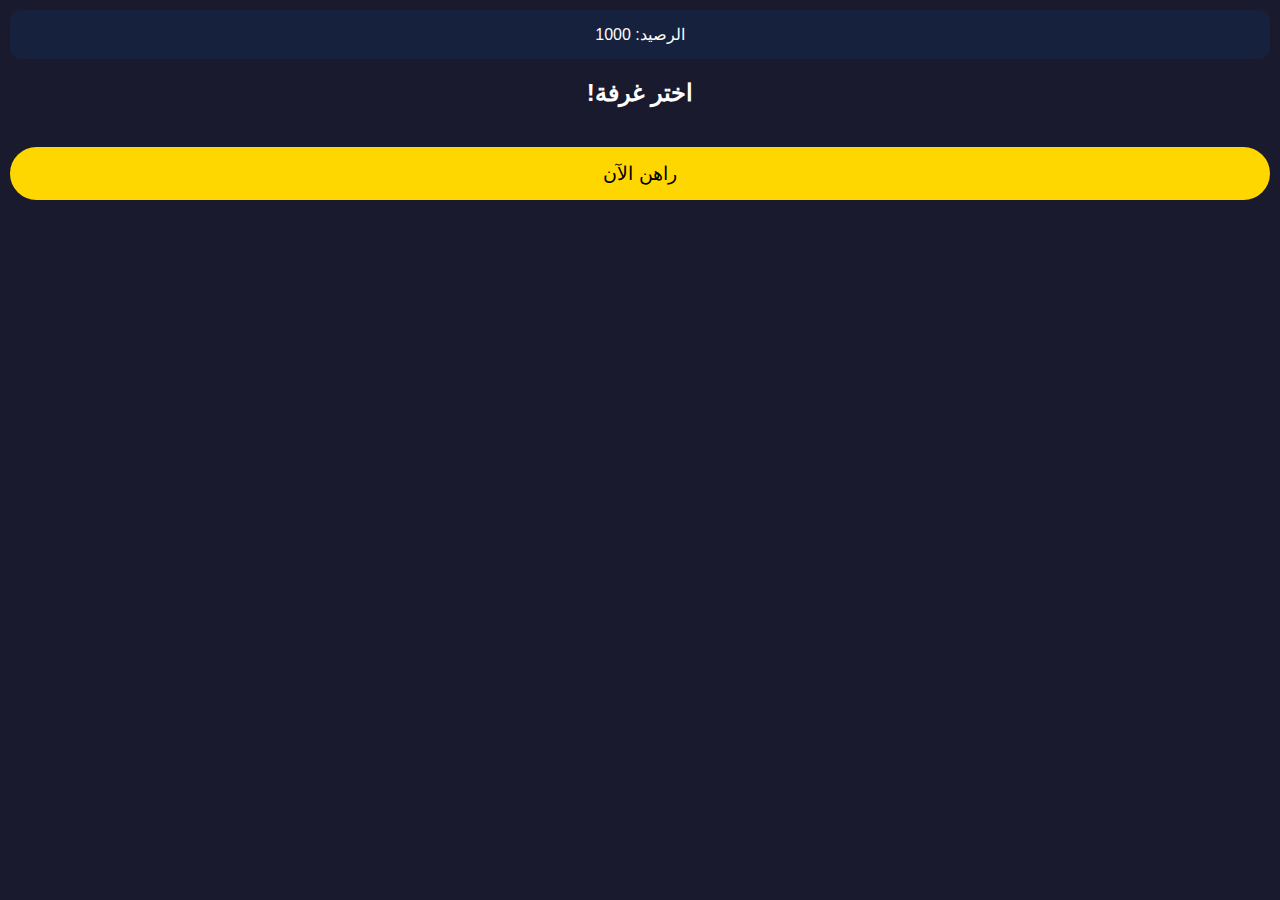
<file: mini-app/index.html>
<!DOCTYPE html>
<html lang="ar" dir="rtl">
<head>
    <meta charset="UTF-8">
    <meta name="viewport" content="width=device-width, initial-scale=1.0, maximum-scale=1.0, user-scalable=no">
    <title>لعبة الهروب</title>
    <script src="https://telegram.org/js/telegram-web-app.js"></script>
    <style>
        body {
            font-family: sans-serif;
            background-color: var(--tg-theme-bg-color, #1a1a2e); /* يأخذ لون خلفية تليجرام */
            color: var(--tg-theme-text-color, white);
            text-align: center;
            margin: 0;
            padding: 10px;
            user-select: none;
        }
        .header {
            background: var(--tg-theme-secondary-bg-color, #16213e);
            padding: 15px;
            border-radius: 10px;
            margin-bottom: 20px;
        }
        .grid-container {
            display: grid;
            grid-template-columns: repeat(2, 1fr);
            gap: 10px;
            max-width: 400px;
            margin: 0 auto;
        }
        .room {
            background-color: var(--tg-theme-button-color, #0f3460);
            color: var(--tg-theme-button-text-color, #fff);
            border: 2px solid transparent;
            border-radius: 10px;
            padding: 20px;
            cursor: pointer;
        }
        .room.selected {
            border-color: #ffd700;
            box-shadow: 0 0 10px #ffd700;
        }
        .room.destroyed {
            background-color: #a80000;
        }
        button#betBtn {
            background-color: var(--tg-theme-button-color, #ffd700);
            color: var(--tg-theme-button-text-color, black);
            border: none;
            padding: 15px 30px;
            font-size: 1.2em;
            border-radius: 50px;
            width: 100%;
            margin-top: 20px;
        }
    </style>
</head>
<body>

    <div class="header">
        <div>الرصيد: <span id="balance">1000</span></div>
    </div>

    <h2 id="statusText">اختر غرفة!</h2>
    
    <div class="grid-container" id="gameGrid"></div>

    <button id="betBtn" onclick="placeBet()">راهن الآن</button>

<script>
    // تهيئة تطبيق تيليجرام
    let tg = window.Telegram.WebApp;
    tg.expand(); // توسيع اللعبة لملء الشاشة

    const roomsData = [
        { name: "غرفة الملك", id: 1, icon: "👑" },
        { name: "الخزنة", id: 2, icon: "💰" },
        { name: "المكتبة", id: 3, icon: "📚" },
        { name: "المنجم", id: 4, icon: "⛏️" }
    ];

    let selectedRoom = null;
    const grid = document.getElementById('gameGrid');

    roomsData.forEach(room => {
        let div = document.createElement('div');
        div.className = 'room';
        div.id = `room-${room.id}`;
        div.innerHTML = `<span style="font-size:2em">${room.icon}</span><br>${room.name}`;
        div.onclick = () => {
            document.querySelectorAll('.room').forEach(r => r.classList.remove('selected'));
            div.classList.add('selected');
            selectedRoom = room.id;
            tg.HapticFeedback.impactOccurred('light'); // هزاز الهاتف عند الاختيار
        };
        grid.appendChild(div);
    });

    function placeBet() {
        if (!selectedRoom) {
            tg.showAlert("يرجى اختيار غرفة أولاً!"); // تنبيه تيليجرام الأصلي
            return;
        }
        
        // هنا المنطق البسيط (للعرض فقط)
        document.getElementById('statusText').innerText = "الوحش يختار...";
        
        setTimeout(() => {
            const destroyedId = Math.floor(Math.random() * 4) + 1;
            document.getElementById(`room-${destroyedId}`).classList.add('destroyed');
            
            if (selectedRoom === destroyedId) {
                tg.showAlert("خسرت! الوحش دمر غرفتك");
                tg.HapticFeedback.notificationOccurred('error');
            } else {
                tg.showAlert("نجوت! مبروك");
                tg.HapticFeedback.notificationOccurred('success');
            }
        }, 1000);
    }
</script>
</body>
</html>
</file>
